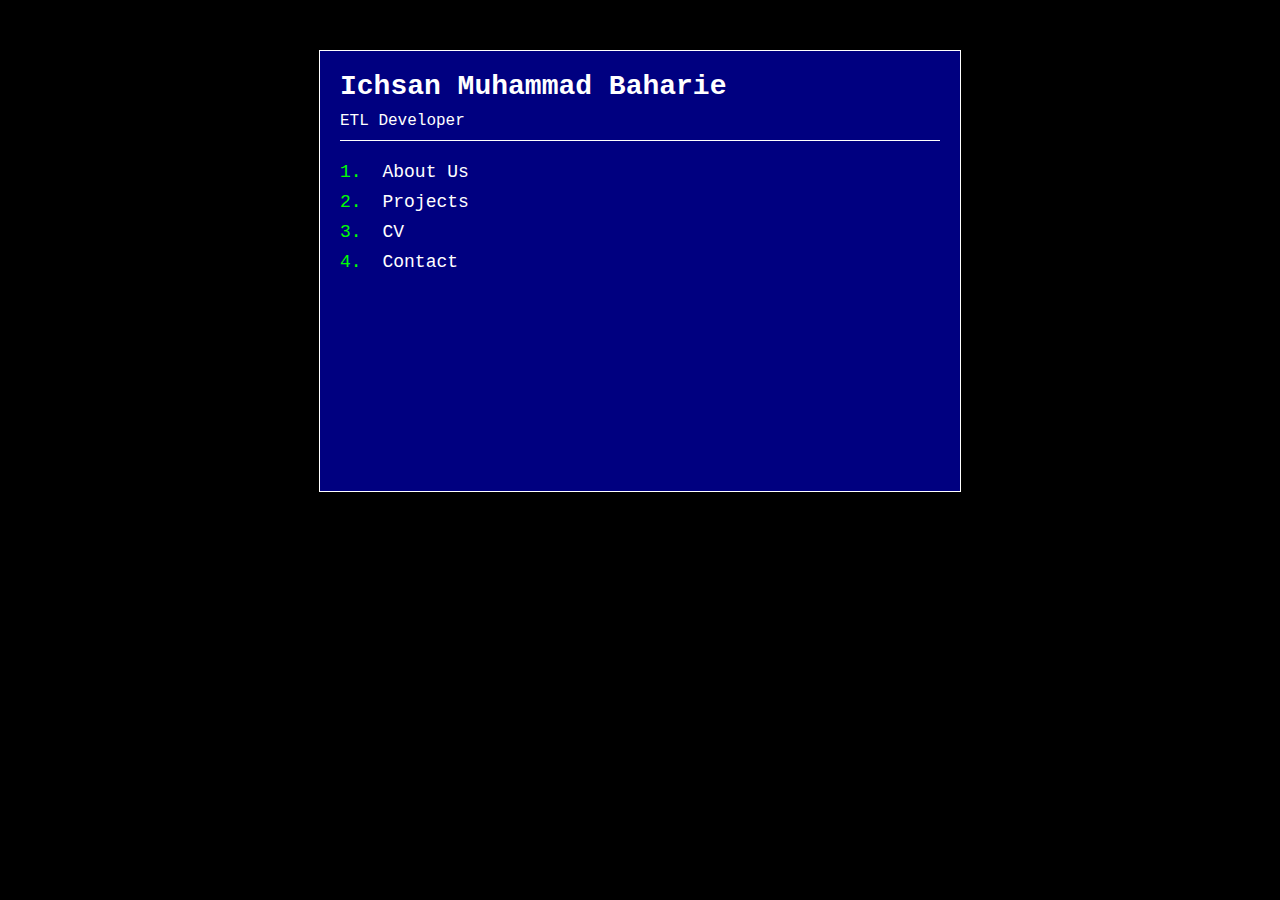
<file: index.html>
<!DOCTYPE html>
<html lang="en">
<head>
    <meta charset="UTF-8">
    <meta name="viewport" content="width=device-width, initial-scale=1.0">
    <title>Ichsan</title>
    <link rel="stylesheet" href="css/style.css">
</head>
<body>
    <div class="bios-screen">
        <div class="bios-header">
            <h1>Ichsan Muhammad Baharie</h1>
            <p>ETL Developer</p>
        </div>
        <div class="bios-body">
            <ul>
                <li><span>1.</span> <a href="aboutus.html"> About Us </a></li>
                <li><span>2.</span> <a href="projects.html"> Projects </a></li>
                <li><span>3.</span> <a href="resume.html"> CV </a></li>
                <li><span>4.</span> <a href="contact.html"> Contact </a></li>
            </ul>
        </div>
    </div>
</body>
</html>
</file>
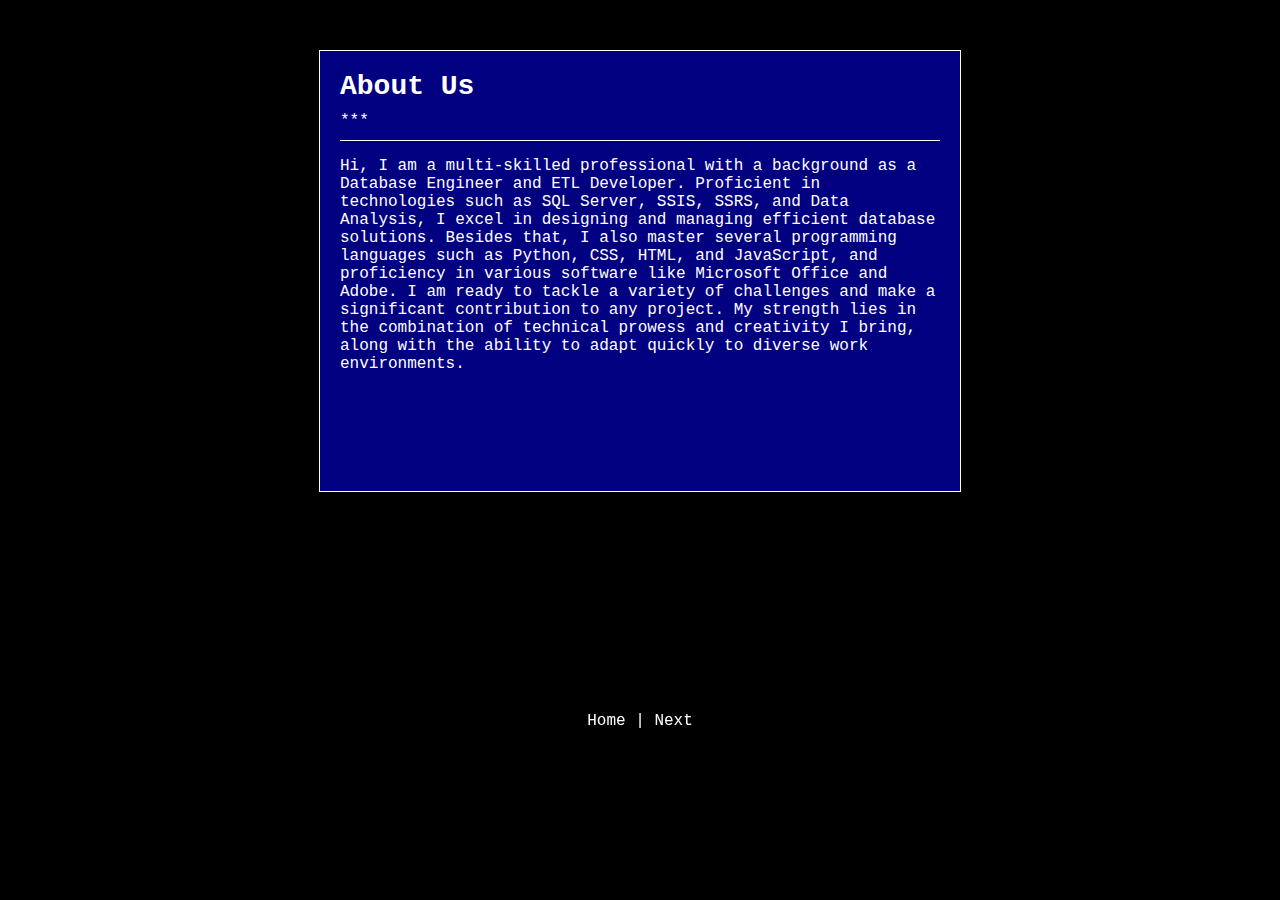
<file: aboutus.html>
<!DOCTYPE html>
<html lang="en">
<head>
    <meta charset="UTF-8">
    <meta name="viewport" content="width=device-width, initial-scale=1.0">
    <title>Ichsan</title>
    <link rel="stylesheet" href="css/style.css">
</head>
<body>
    <div class="bios-screen">
        <div class="bios-header">
            <h1>About Us</h1>
            <p>***</p>
        </div>
        <div class="bios-body">
            <p>
                Hi, I am a multi-skilled professional with a background as a Database Engineer and ETL Developer. 
                Proficient in technologies such as SQL Server, SSIS, SSRS, and Data Analysis, I excel in designing and 
                managing efficient database solutions. Besides that, I also master several programming languages ​​such 
                as Python, CSS, HTML, and JavaScript, and proficiency in various software 
                like Microsoft Office and Adobe. I am ready to tackle a variety of challenges and make a significant 
                contribution to any project. My strength lies in the combination of technical prowess and creativity I 
                bring, along with the ability to adapt quickly to diverse work environments.
            </p>
            <div class="navigation-links">
                <a href="index.html">Home</a> | <a href="projects.html">Next</a>
            </div>
        </div>
    </div>
</body>
</html>
</file>
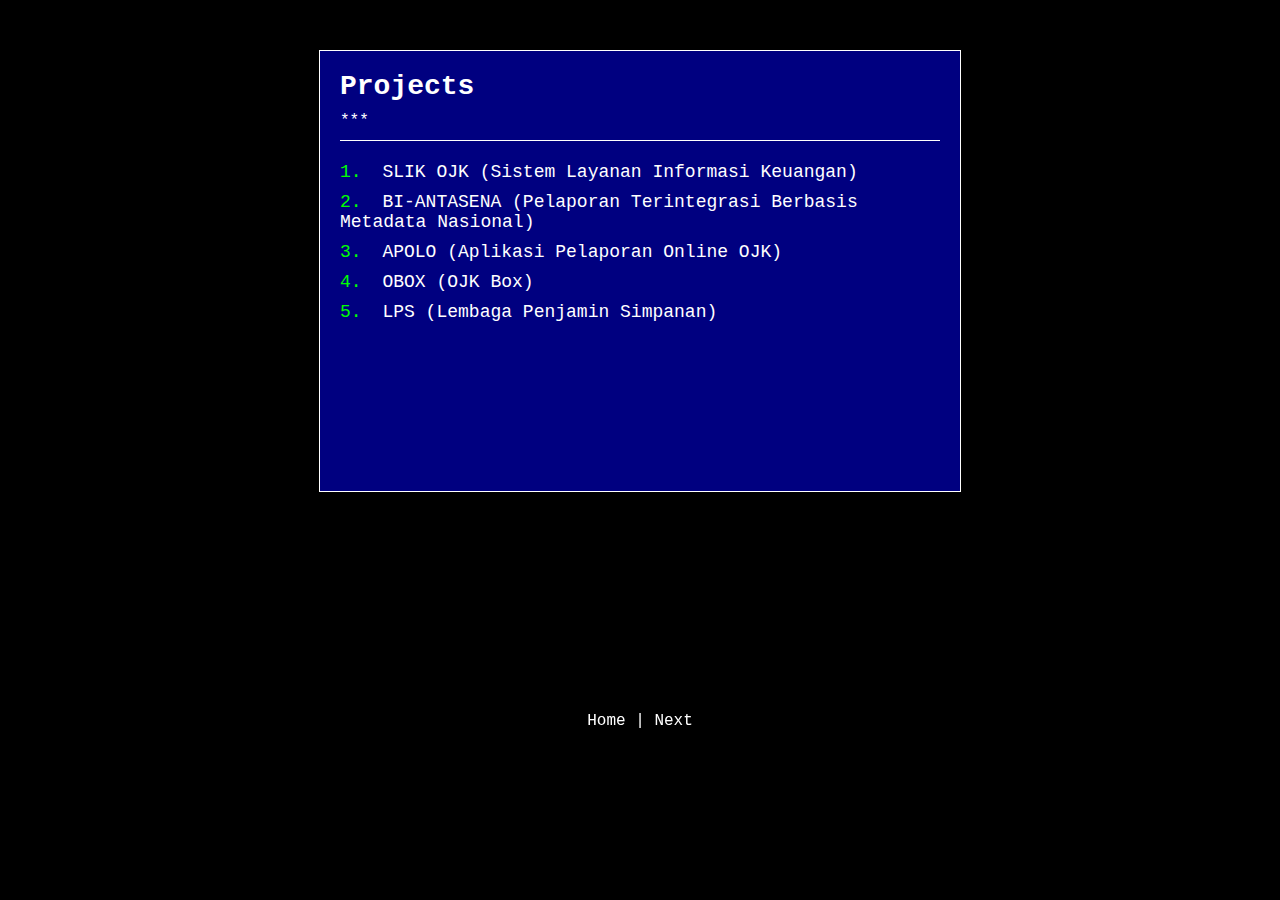
<file: projects.html>
<!DOCTYPE html>
<html lang="en">
<head>
    <meta charset="UTF-8">
    <meta name="viewport" content="width=device-width, initial-scale=1.0">
    <title>Ichsan</title>
    <link rel="stylesheet" href="css/style.css">
</head>
<body>
    <div class="bios-screen">
        <div class="bios-header">
            <h1>Projects</h1>
            <p>***</p>
        </div>
        <div class="bios-body">
            <ul>
                <li><span>1.</span> SLIK OJK (Sistem Layanan Informasi Keuangan)</li>
                <li><span>2.</span> BI-ANTASENA (Pelaporan Terintegrasi Berbasis Metadata Nasional)</li>
                <li><span>3.</span> APOLO (Aplikasi Pelaporan Online OJK)</li>
                <li><span>4.</span> OBOX (OJK Box)</li>
                <li><span>5.</span> LPS (Lembaga Penjamin Simpanan)</li>
            </ul>
            <div class="navigation-links">
                <a href="index.html">Home</a> | <a href="resume.html">Next</a>
            </div>
        </div>
    </div>
</body>
</html>
</file>
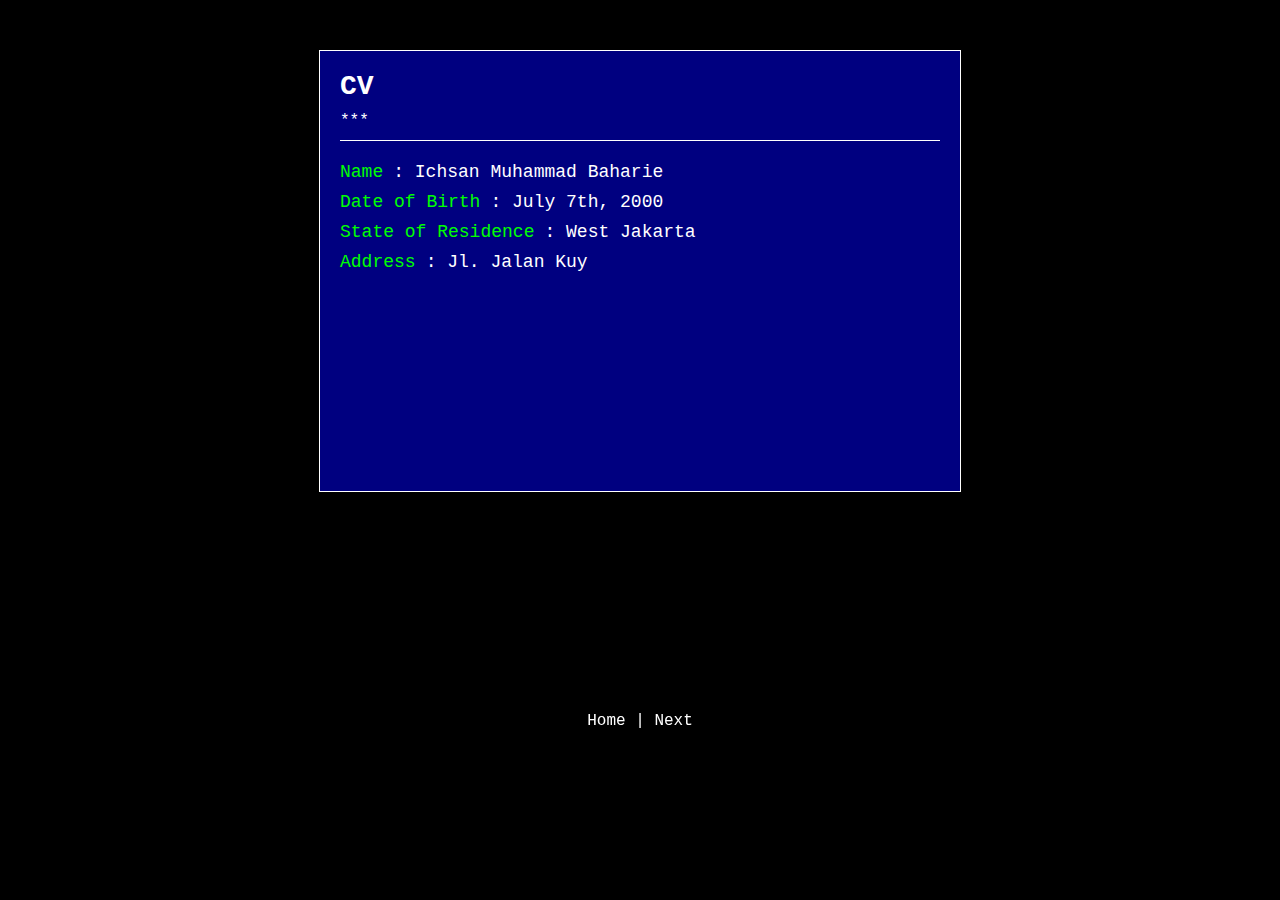
<file: resume.html>
<!DOCTYPE html>
<html lang="en">
<head>
    <meta charset="UTF-8">
    <meta name="viewport" content="width=device-width, initial-scale=1.0">
    <title>Ichsan</title>
    <link rel="stylesheet" href="css/style.css">
</head>
<body>
    <div class="bios-screen">
        <div class="bios-header">
            <h1>CV</h1>
            <p>***</p>
        </div>
        <div class="bios-body">
            <ul>
                <li><span>Name</span>: Ichsan Muhammad Baharie</li>
                <li><span>Date of Birth</span>: July 7th, 2000</li>
                <li><span>State of Residence</span>: West Jakarta</li>
                <li><span>Address</span>: Jl. Jalan Kuy</li>
            </ul>
            <div class="navigation-links">
                <a href="index.html">Home</a> | <a href="contact.html">Next</a>
            </div>
        </div>
    </div>
</body>
</html>
</file>
<file: css/style.css>
body {
    font-family: 'Courier New', Courier, monospace;
    background-color: black;
    color: white;
    margin: 0;
    padding: 0;
}

.bios-screen {
    width: 600px;
    /* Lebar layar BIOS */
    height: 400px;
    /* Tinggi layar BIOS */
    margin: 50px auto;
    background-color: #000080;
    border: 1px solid #fff;
    padding: 20px;
    overflow: auto;
    /* Mengaktifkan scroll jika konten lebih panjang dari tinggi layar */
}


.bios-header h1 {
    margin: 0;
    padding-bottom: 10px;
    /* border-bottom: 1px solid #fff; */
    font-size: 28px;
}

.bios-header p {
    margin: 0;
    padding-bottom: 10px;
    border-bottom: 1px solid #fff;
    font-size: 16px;
}

.bios-body ul {
    list-style-type: none;
    padding: 0;
}

.bios-body ul li {
    padding: 5px 0;
    font-size: 18px;
}

.bios-body ul li span {
    color: #00ff00;
    /* Green */
    margin-right: 10px;
}

.bios-body ul li a {
    color: #fff;
    text-decoration: none;
}

.navigation-links {
    position: fixed;
    bottom: 170px;
    left: 50%;
    transform: translateX(-50%);
}

.navigation-links a {
    color: white;
    /* Warna tulisan putih */
    text-decoration: none;
}



/* Untuk layar dengan lebar kurang dari atau sama dengan 600px */
@media only screen and (max-width: 600px) {
    .bios-screen {
        width: 90%;
        /* Menggunakan persentase untuk lebar */
        height: auto;
        /* Tinggi disesuaikan dengan konten */
        margin: 20px auto;
        /* Mengurangi margin agar terlihat lebih baik */
    }

    .navigation-links {
        bottom: 20px;
        /* Menggeser navigasi ke atas */
    }
}

/* Untuk layar dengan lebar kurang dari atau sama dengan 400px */
@media only screen and (max-width: 400px) {
    .bios-header h1 {
        font-size: 24px;
        /* Mengurangi ukuran font untuk header */
    }

    .bios-header p {
        font-size: 14px;
        /* Mengurangi ukuran font untuk paragraf */
    }

    .bios-body ul li {
        font-size: 16px;
        /* Mengurangi ukuran font untuk list item */
    }
}
</file>
